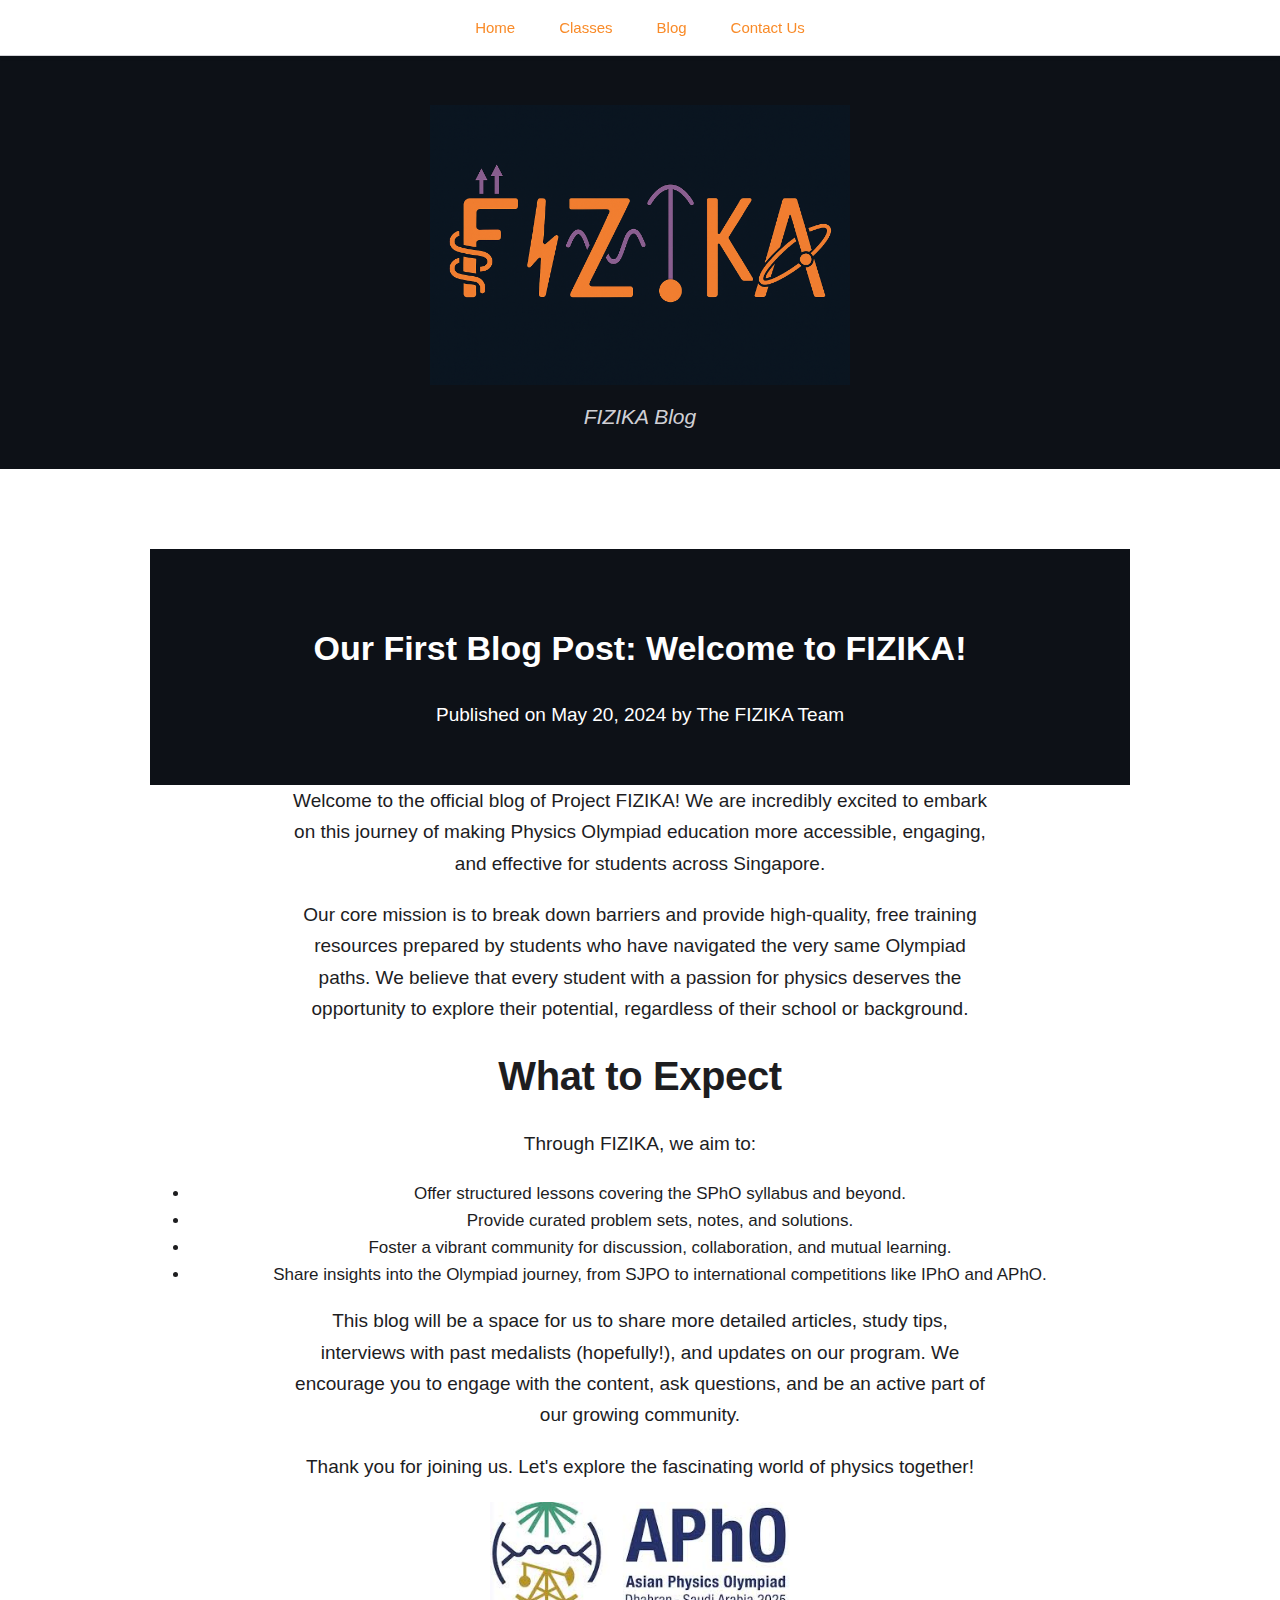
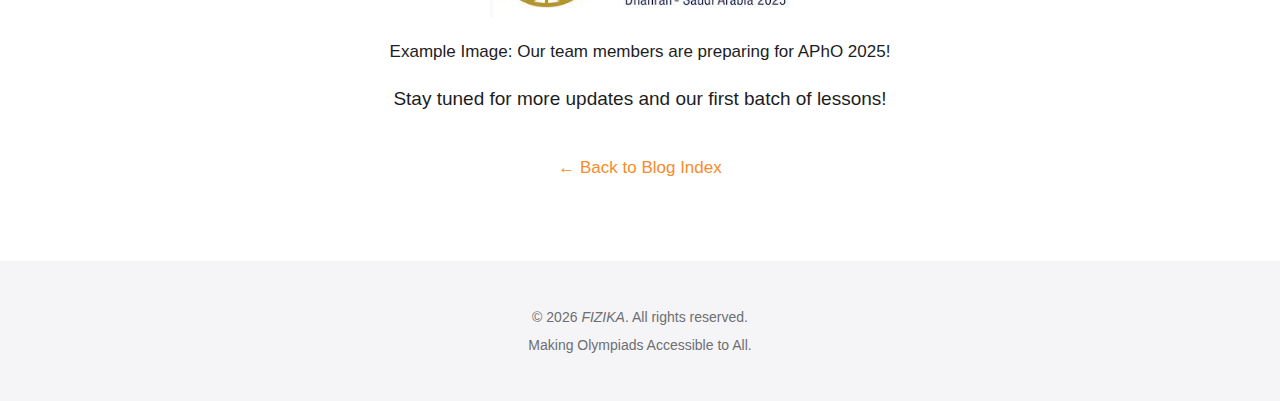
<file: post-template.html>
<!DOCTYPE html>
<html lang="en">
<head>
    <meta charset="UTF-8">
    <meta name="viewport" content="width=device-width, initial-scale=1.0">
    <script async src="https://www.googletagmanager.com/gtag/js?id=G-XJZMRGKZ7C"></script>
    <script>
      window.dataLayer = window.dataLayer || [];
      function gtag(){dataLayer.push(arguments);}
      gtag('js', new Date());
      gtag('config', 'G-XJZMRGKZ7C');
    </script>
    <title>Post Title - FIZIKA Blog</title>
    <meta name="description" content="[A short description of this specific blog post]">
    <link rel="stylesheet" href="style.css">
</head>
<body>

    <nav id="navbar">
        <div class="container">
            <ul>
                <li><a href="index.html">Home</a></li>
                <li><a href="classes.html">Classes</a></li>
                <li><a href="blog.html">Blog</a></li>
                <li><a href="contact.html">Contact Us</a></li>
            </ul>
        </div>
    </nav>

    <header>
        <div class="container">
            <img src="fizika_logo.png" alt="FIZIKA Logo" id="header-logo">
            <p class="tagline"><em>FIZIKA Blog</em></p>
        </div>
    </header>

    <main>
        <section class="content-section">
            <div class="container single-post-container">
                <article class="blog-post">
                    <header class="post-header">
                        <h1 class="post-title">Our First Blog Post: Welcome to FIZIKA!</h1>
                        <p class="post-meta">Published on <span class="post-date">May 20, 2024</span> by <span class="post-author">The FIZIKA Team</span></p>
                    </header>
                    <div class="post-content-area">
                        <p>Welcome to the official blog of Project FIZIKA! We are incredibly excited to embark on this journey of making Physics Olympiad education more accessible, engaging, and effective for students across Singapore.</p>
                        <p>Our core mission is to break down barriers and provide high-quality, free training resources prepared by students who have navigated the very same Olympiad paths. We believe that every student with a passion for physics deserves the opportunity to explore their potential, regardless of their school or background.</p>
                        <h2>What to Expect</h2>
                        <p>Through FIZIKA, we aim to:</p>
                        <ul>
                            <li>Offer structured lessons covering the SPhO syllabus and beyond.</li>
                            <li>Provide curated problem sets, notes, and solutions.</li>
                            <li>Foster a vibrant community for discussion, collaboration, and mutual learning.</li>
                            <li>Share insights into the Olympiad journey, from SJPO to international competitions like IPhO and APhO.</li>
                        </ul>
                        <p>This blog will be a space for us to share more detailed articles, study tips, interviews with past medalists (hopefully!), and updates on our program. We encourage you to engage with the content, ask questions, and be an active part of our growing community.</p>
                        <p>Thank you for joining us. Let's explore the fascinating world of physics together!</p>

                        <figure>
                          <img src="apho_logo_2025.png" alt="APhO Logo as an example image in post" style="max-width: 300px; margin: 20px auto; display: block;">
                          <figcaption>Example Image: Our team members are preparing for APhO 2025!</figcaption>
                        </figure>

                        <p>Stay tuned for more updates and our first batch of lessons!</p>
                    </div>
                    <a href="blog.html" class="back-to-blog-link">← Back to Blog Index</a>
                </article>
            </div>
        </section>
    </main>

    <footer>
        <div class="container">
            <p>© <span id="currentYear"></span> <em>FIZIKA</em>. All rights reserved.</p>
            <p>Making Olympiads Accessible to All.</p>
        </div>
    </footer>

    <script>
        document.getElementById("currentYear").textContent = new Date().getFullYear();
    </script>

</body>
</html>
</file>
<file: style.css>
:root {
    --primary-color: #0071e3;
    --secondary-color: #1d1d1f;
    --background-light: #f5f5f7;
    --background-white: #ffffff;
    --text-color-light: #6e6e73;
    --border-color: #d2d2d7;
    --logo-header-bg: #0D1117;
    --header-tagline-color: rgba(235, 235, 240, 0.9);
    --logo-orange: #F98B29;
    --logo-purple: #8F4FB3;
    --navbar-height: 55px;
    --team-member-name-blue: #4A90E2;
    --status-not-started-color: #e74c3c;
    --status-ongoing-color: #2ecc71;
    --status-over-color: #7f8c8d;
}

html {
    scroll-behavior: smooth;
}

body {
    margin: 0;
    font-family: -apple-system, BlinkMacSystemFont, "Segoe UI", Roboto, Helvetica, Arial, sans-serif, "Apple Color Emoji", "Segoe UI Emoji", "Segoe UI Symbol";
    font-size: 17px;
    line-height: 1.6;
    color: var(--secondary-color);
    background-color: var(--background-white);
    -webkit-font-smoothing: antialiased;
    -moz-osx-font-smoothing: grayscale;
    padding-top: var(--navbar-height);
}

body.single-post-page {
}


.container {
    max-width: 980px;
    margin: 0 auto;
    padding: 0 20px;
}

#navbar {
    background-color: var(--background-white);
    position: fixed;
    top: 0;
    left: 0;
    width: 100%;
    height: var(--navbar-height);
    z-index: 1000;
    border-bottom: 1px solid var(--border-color);
    box-shadow: 0 2px 4px rgba(0,0,0,0.05);
    display: flex;
    align-items: center;
}

#navbar .container {
    width: 100%;
}

#navbar ul {
    list-style: none;
    margin: 0;
    padding: 0;
    display: flex;
    justify-content: center;
    align-items: center;
    flex-wrap: wrap;
}

#navbar li {
    margin: 0 10px;
}

#navbar a {
    color: var(--logo-orange);
    text-decoration: none;
    font-weight: 500;
    padding: 8px 12px;
    border-radius: 6px;
    transition: background-color 0.2s ease, color 0.2s ease;
    font-size: 15px;
}

#navbar a:hover,
#navbar a:focus,
#navbar a.active-page {
    background-color: var(--logo-orange);
    color: var(--background-white);
}

header {
    background-color: var(--logo-header-bg);
    color: var(--background-white);
    padding: 50px 0 35px;
    text-align: center;
}

#header-logo {
    display: block;
    margin: 0 auto 15px auto;
    max-width: 420px;
    width: 80%;
    height: auto;
}

header .tagline {
    font-size: 21px;
    font-weight: 400;
    color: var(--header-tagline-color);
    margin: 0;
}
header .tagline em {
    font-style: italic;
    font-weight: 400;
}

.content-section {
    padding: 80px 0;
    text-align: center;
}

.content-section.alt-bg {
    background-color: var(--background-light);
}

.content-section h2 {
    font-size: 40px;
    font-weight: 600;
    margin-top: 0;
    margin-bottom: 20px;
    letter-spacing: -0.01em;
}

.content-section .section-intro {
    font-size: 21px;
    color: var(--text-color-light);
    max-width: 700px;
    margin: 0 auto 40px auto;
    line-height: 1.5;
    text-align: center;
}
.content-section .section-intro em {
    font-style: italic;
}

.content-section p {
    font-size: 19px;
    line-height: 1.65;
    max-width: 700px;
    margin: 0 auto 20px auto;
    text-align: center; /* Default for general paragraphs in content sections */
}
.content-section p em, .content-section p strong {
    font-style: italic;
}
.content-section p strong {
    font-style: normal;
    font-weight: 600;
}

#impact {
}
.impact-stats-grid {
    display: grid;
    grid-template-columns: repeat(auto-fit, minmax(200px, 1fr));
    gap: 30px;
    margin-top: 30px;
    max-width: 800px;
    margin-left: auto;
    margin-right: auto;
}
.impact-stat-item {
    background-color: var(--background-white);
    padding: 25px 20px;
    border-radius: 12px;
    box-shadow: 0 3px 8px rgba(0,0,0,0.07);
    display: flex;
    flex-direction: column;
    align-items: center;
    justify-content: center;
}
.impact-number {
    font-size: 56px;
    font-weight: 700;
    color: var(--logo-orange);
    line-height: 1;
    margin-bottom: 10px;
}
.impact-number em {
    font-style: normal;
}
.impact-label {
    font-size: 18px;
    color: var(--text-color-light);
    text-align: center;
}
.impact-label i {
    font-style: italic;
}

.exco-grid {
    display: grid;
    grid-template-columns: repeat(auto-fit, minmax(280px, 1fr));
    gap: 30px;
    margin-top: 40px;
    max-width: 900px;
    margin-left: auto;
    margin-right: auto;
}
@media (min-width: 960px) {
    .exco-grid {
        grid-template-columns: repeat(3, 1fr);
    }
}

.exco-member {
    background-color: var(--background-white);
    padding: 30px;
    border-radius: 18px;
    box-shadow: 0 4px 12px rgba(0,0,0,0.08);
    text-align: left;
}

#team .exco-member h3 {
    color: var(--team-member-name-blue);
}
.exco-member h3 {
    font-size: 24px;
    font-weight: 600;
    margin-top: 0;
    margin-bottom: 5px;
}

.exco-member p {
    font-size: 16px;
    margin-bottom: 5px;
    color: var(--secondary-color);
    max-width: none;
    text-align: left;
}
.exco-member p:nth-of-type(2) {
    color: var(--text-color-light);
    font-size: 15px;
    margin-bottom: 10px;
}
.exco-member p strong {
    font-weight: 600;
    font-style: normal;
    color: var(--secondary-color);
}

.exco-member p.member-bio {
    font-size: 15px;
    color: var(--text-color-light);
    margin-top: 10px;
    line-height: 1.5;
}
.exco-member p.member-bio em {
    font-style: italic;
}

.pathway-container {
    margin-top: 30px;
    display: flex;
    flex-direction: column;
    align-items: center;
}

.pathway-step {
    background-color: var(--background-white);
    border: 1px solid var(--border-color);
    border-radius: 12px;
    padding: 25px 30px;
    margin-bottom: 20px;
    width: 100%;
    max-width: 650px;
    text-align: left;
    box-shadow: 0 3px 6px rgba(0,0,0,0.07);
}

.pathway-step h4 {
    font-size: 22px;
    font-weight: 600;
    color: var(--logo-purple);
    margin-top: 0;
    margin-bottom: 12px;
}

.pathway-step p {
    font-size: 17px;
    margin-bottom: 8px;
    max-width: none;
    text-align: left;
    line-height: 1.5;
    color: var(--secondary-color);
}
.pathway-step p:last-child {
    margin-bottom: 0;
}

.pathway-event {
    font-weight: 500;
}

.pathway-timeline, .pathway-outcome, .pathway-note {
    font-size: 15px;
    color: var(--text-color-light);
}
.pathway-note {
    margin-top: 10px;
    font-style: italic;
}

.pathway-arrow {
    font-size: 28px;
    color: var(--text-color-light);
    margin-bottom: 20px;
    font-weight: bold;
}

.pathway-logos {
    display: flex;
    justify-content: space-around;
    align-items: center;
    flex-wrap: wrap;
    margin-top: 20px;
    padding-top: 15px;
    border-top: 1px solid var(--border-color);
}

.pathway-logos img {
    max-height: 60px;
    width: auto;
    margin: 10px 15px;
    object-fit: contain;
}

#about-olympiads {
}

.olympiad-info-grid {
    display: grid;
    grid-template-columns: repeat(auto-fit, minmax(320px, 1fr));
    gap: 30px;
    margin-top: 40px;
    text-align: left;
}

.olympiad-card {
    background-color: var(--background-white);
    padding: 30px;
    border-radius: 18px;
    box-shadow: 0 4px 12px rgba(0,0,0,0.08);
    display: flex;
    flex-direction: column;
}

.olympiad-logo {
    max-height: 70px;
    width: auto;
    object-fit: contain;
    margin-bottom: 20px;
    align-self: center;
}

.olympiad-card h3 {
    font-size: 22px;
    font-weight: 600;
    color: var(--logo-purple);
    margin-top: 0;
    margin-bottom: 15px;
    text-align: center;
}

.olympiad-card p {
    font-size: 16px;
    line-height: 1.6;
    color: var(--secondary-color);
    margin-bottom: 15px;
    max-width: none;
    text-align: left;
}

.olympiad-card h4 {
    font-size: 18px;
    font-weight: 600;
    color: var(--logo-orange);
    margin-top: 15px;
    margin-bottom: 10px;
}

.olympiad-card ul {
    list-style: disc;
    padding-left: 20px;
    margin-bottom: 15px;
}

.olympiad-card li {
    font-size: 15px;
    color: var(--text-color-light);
    margin-bottom: 8px;
    line-height: 1.5;
    text-align: left;
}

.olympiad-card li em {
    font-style: italic;
    color: #999;
}

.current-class-info {
    background-color: var(--background-white);
    border: 1px solid var(--border-color);
    padding: 25px;
    border-radius: 12px;
    margin-bottom: 40px;
    max-width: 700px;
    margin-left: auto;
    margin-right: auto;
}
.current-class-info h3 {
    font-size: 24px;
    font-weight: 600;
    color: var(--secondary-color);
    margin-top: 0;
    margin-bottom: 10px;
}
.current-class-info p {
    font-size: 17px;
    color: var(--text-color-light);
    margin-bottom: 5px;
    text-align: center;
}
.current-class-info p strong {
    color: var(--secondary-color);
    font-weight: 500;
}
.current-class-info .status-not-started {
    color: var(--status-not-started-color);
    font-weight: 500;
}

.syllabus-grid {
    display: grid;
    grid-template-columns: repeat(auto-fit, minmax(300px, 1fr));
    gap: 25px;
    text-align: left;
    margin-top: 40px;
    margin-bottom: 40px;
}

.syllabus-category {
    background-color: var(--background-light);
    padding: 25px;
    border-radius: 12px;
}

.syllabus-category h3 {
    font-size: 22px;
    font-weight: 600;
    color: var(--logo-purple);
    margin-top: 0;
    margin-bottom: 15px;
}

.syllabus-category ul {
    list-style: none;
    padding: 0;
    margin: 0;
}

.syllabus-category li {
    font-size: 17px;
    margin-bottom: 8px;
    padding-left: 20px;
    position: relative;
}

.syllabus-category li::before {
    content: "▹";
    color: var(--logo-purple);
    font-weight: bold;
    position: absolute;
    left: 0;
    top: 0;
}

.call-to-action h2 {
    margin-bottom: 15px;
}
.call-to-action p {
    font-size: 21px;
    color: var(--text-color-light);
    margin-bottom: 30px;
    text-align: center;
}

.signup-buttons {
    margin-top: 20px;
    margin-bottom: 30px;
}

.button {
    display: inline-flex;
    align-items: center;
    justify-content: center;
    background-color: var(--logo-orange);
    color: var(--background-white);
    padding: 12px 28px;
    font-size: 17px;
    font-weight: 500;
    text-decoration: none;
    border-radius: 8px;
    margin: 10px 5px;
    transition: background-color 0.2s ease-in-out, transform 0.1s ease;
    border: 1px solid transparent;
    min-width: 200px;
}
.button svg.icon {
    margin-right: 8px;
}

.button:hover {
    background-color: #e07c24;
    transform: translateY(-1px);
}
.button:active {
    transform: translateY(0px);
}

.button.button-secondary {
    background-color: var(--background-white);
    color: var(--logo-orange);
    border: 1px solid var(--logo-orange);
}
.button.button-secondary svg.icon {
    fill: var(--logo-orange);
}

.button.button-secondary:hover {
    background-color: rgba(249, 139, 41, 0.08);
}

.community-links {
    margin-top: 30px;
}
.community-links p {
    font-size: 17px;
    color: var(--secondary-color);
    margin-bottom: 15px;
    text-align: center;
}

#donate {
}

.donation-details {
    background-color: var(--background-white);
    border: 1px solid var(--border-color);
    border-radius: 12px;
    padding: 25px 30px;
    margin-top: 30px;
    margin-bottom: 20px;
    max-width: 600px;
    margin-left: auto;
    margin-right: auto;
    text-align: left;
    box-shadow: 0 2px 5px rgba(0,0,0,0.06);
}

.donation-details h4 {
    font-size: 20px;
    font-weight: 600;
    color: var(--logo-purple);
    margin-top: 0;
    margin-bottom: 15px;
}

.donation-details p {
    font-size: 17px;
    color: var(--secondary-color);
    margin-bottom: 8px;
    line-height: 1.6;
    max-width: none;
    text-align: left;
}
.donation-details p:last-child {
    margin-bottom: 0;
}
.donation-details p strong {
    font-weight: 500;
    color: var(--secondary-color);
}
.donation-details p em {
    font-style: italic;
    color: var(--text-color-light);
    font-size: 15px;
}

.thank-you-note {
    font-style: italic;
    color: var(--text-color-light);
    margin-top: 25px;
}

#contact {
}
.contact-details {
    margin-top: 30px;
    display: flex;
    flex-direction: column;
    align-items: center;
    gap: 20px;
}
.contact-item {
    display: flex;
    align-items: center;
    font-size: 19px;
    color: var(--secondary-color);
}
.contact-item svg.icon {
    width: 24px;
    height: 24px;
    fill: var(--logo-purple);
    margin-right: 12px;
}
.contact-item a {
    color: var(--logo-purple);
    text-decoration: none;
    font-weight: 500;
}
.contact-item a:hover {
    text-decoration: underline;
}

footer {
    background-color: var(--background-light);
    color: var(--text-color-light);
    padding: 40px 0;
    text-align: center;
    font-size: 14px;
}

footer p {
    margin: 5px 0;
    font-size: 14px;
    color: var(--text-color-light);
}
footer p em {
    font-style: italic;
}

.blog-posts-container {
    display: grid;
    grid-template-columns: 1fr;
    gap: 30px;
    max-width: 800px;
    margin: 40px auto 0 auto;
}
.blog-post-summary-card {
    background-color: var(--background-white);
    padding: 30px;
    border-radius: 18px;
    box-shadow: 0 4px 12px rgba(0,0,0,0.08);
    text-align: left;
    transition: transform 0.2s ease-in-out, box-shadow 0.2s ease-in-out;
}
.blog-post-summary-card:hover {
    transform: translateY(-5px);
    box-shadow: 0 6px 16px rgba(0,0,0,0.12);
}
.blog-card-link {
    text-decoration: none;
}
.blog-post-summary-card .blog-post-title {
    font-size: 26px;
    font-weight: 600;
    color: var(--logo-purple);
    margin-top: 0;
    margin-bottom: 8px;
    transition: color 0.2s ease;
}
.blog-post-summary-card .blog-card-link:hover .blog-post-title {
    color: var(--logo-orange);
}
.blog-post-summary-card .blog-post-meta {
    font-size: 14px;
    color: var(--text-color-light);
    margin-bottom: 15px;
    display: flex;
    align-items: center;
}
.blog-post-summary-card .post-icon {
    margin-right: 6px;
    font-size: 1.1em;
    color: var(--text-color-light);
}
.blog-post-summary-card .blog-post-excerpt {
    font-size: 17px;
    line-height: 1.6;
    color: var(--secondary-color);
    margin-bottom: 20px;
    max-width: none;
}
.blog-post-summary-card .read-more-link {
    display: inline-block;
    font-size: 16px;
    font-weight: 500;
    color: var(--logo-orange);
    text-decoration: none;
    transition: color 0.2s ease;
}
.blog-post-summary-card .read-more-link:hover {
    color: var(--logo-purple);
}

.single-post-title-header {
    padding-top: 60px;
    padding-bottom: 40px;
}
.single-post-title-header .post-header {
    margin-bottom: 0;
    padding-bottom: 0;
    border-bottom: none;
    text-align: center;
}
.single-post-title-header .post-title {
    font-size: 38px;
    font-weight: 700;
    color: var(--header-tagline-color);
    margin-top: 0;
    margin-bottom: 10px;
}
.single-post-title-header .post-meta-simplified,
.single-post-title-header h4 { /* Targeting the h4 directly as well */
    font-size: 16px;
    font-weight: 400; /* Resetting font-weight if h4 was bold by default */
    color: var(--text-color-light);
    margin-top: 10px;
    margin-bottom: 0; /* Adjusted for byline specifically */
}

.single-post-body-wrapper {
    padding-top: 40px;
    padding-bottom: 60px;
}

.blog-post-content {
    text-align: left;
    max-width: 700px;
    margin-left: auto;
    margin-right: auto;
}

.blog-post-content p {
    font-size: 18px;
    line-height: 1.7;
    margin-bottom: 20px;
    max-width: none;
    text-align: justify;
    -webkit-hyphens: auto;
    -ms-hyphens: auto;
    hyphens: auto;
}
.blog-post-content h2 {
    font-size: 28px;
    font-weight: 600;
    color: var(--logo-purple);
    margin-top: 40px;
    margin-bottom: 15px;
    text-align: left;
}
.blog-post-content h3 {
    font-size: 24px;
    font-weight: 600;
    color: var(--logo-orange);
    margin-top: 30px;
    margin-bottom: 10px;
    text-align: left;
}
.blog-post-content ul, .blog-post-content ol {
    margin-bottom: 20px;
    padding-left: 30px;
    text-align: left;
}
.blog-post-content li {
    margin-bottom: 10px;
    text-align: justify;
    -webkit-hyphens: auto;
    -ms-hyphens: auto;
    hyphens: auto;
}
.blog-post-content img {
    max-width: 100%;
    height: auto;
    border-radius: 8px;
    margin: 25px auto;
    display: block;
    box-shadow: 0 2px 8px rgba(0,0,0,0.1);
}
.blog-post-content figcaption {
    font-size: 14px;
    color: var(--text-color-light);
    text-align: center;
    margin-top: -15px;
    margin-bottom: 25px;
}
.blog-post-content blockquote {
    border-left: 4px solid var(--logo-orange);
    margin: 25px 0;
    padding: 10px 20px;
    background-color: var(--background-light);
    font-style: italic;
    color: var(--text-color-light);
    text-align: justify;
    -webkit-hyphens: auto;
    -ms-hyphens: auto;
    hyphens: auto;
}
.blog-post-content code {
    background-color: #eef;
    padding: 2px 5px;
    border-radius: 4px;
    font-family: "SFMono-Regular", Consolas, "Liberation Mono", Menlo, Courier, monospace;
    font-size: 0.9em;
}
.blog-post-content pre {
    background-color: #2d2d2d;
    color: #f8f8f2;
    padding: 15px;
    border-radius: 8px;
    overflow-x: auto;
    font-family: "SFMono-Regular", Consolas, "Liberation Mono", Menlo, Courier, monospace;
    font-size: 0.9em;
    line-height: 1.5;
    text-align: left;
}
.back-to-blog-link {
    display: block;
    text-align: center;
    margin-top: 40px;
    font-size: 17px;
    font-weight: 500;
    color: var(--logo-orange);
    text-decoration: none;
    transition: color 0.2s ease;
}
.back-to-blog-link:hover {
    color: var(--logo-purple);
}


@media (max-width: 768px) {
    :root {
        --navbar-height: auto;
    }
    body {
        padding-top: 50px;
    }
    #navbar ul {
        justify-content: space-around;
    }
    #navbar li {
        margin: 3px 5px;
    }
    #navbar a {
        font-size: 14px;
        padding: 6px 8px;
    }

    header .tagline {
        font-size: 18px;
    }
    #header-logo {
        max-width: 350px;
        width: 75%;
    }
    .content-section h2 {
        font-size: 32px;
    }
    .content-section .section-intro, .content-section p, .call-to-action p {
        font-size: 18px;
    }
    .impact-number {
        font-size: 48px;
    }
    .impact-label {
        font-size: 16px;
    }
    .exco-member h3, .syllabus-category h3, .current-class-info h3, .pathway-step h4, .olympiad-card h3, .donation-details h4 {
        font-size: 20px;
    }
     .olympiad-card h4 {
        font-size: 17px;
    }
    .button {
        padding: 10px 22px;
        font-size: 16px;
        min-width: 180px;
    }
    .contact-item {
        font-size: 17px;
    }
    .contact-item svg.icon {
        width: 20px;
        height: 20px;
    }
    .pathway-step {
        padding: 20px 25px;
    }
    .pathway-logos img {
        max-height: 50px;
        margin: 8px 10px;
    }
    .olympiad-logo {
        max-height: 60px;
    }
    .olympiad-card li {
        font-size: 14px;
    }
    .donation-details p {
        font-size: 16px;
    }

    .blog-post-summary-card .blog-post-title { font-size: 24px; }
    .single-post-title-header .post-title { font-size: 32px; }
    .single-post-title-header .post-meta-simplified, .single-post-title-header h4 { font-size: 15px; }
    .blog-post-content p { font-size: 17px; }
    .blog-post-content h2 { font-size: 24px; }
    .blog-post-content h3 { font-size: 20px; }
}

@media (max-width: 480px) {
    body {
        padding-top: 45px;
    }
    #navbar ul {
    }
    #navbar a {
        font-size: 12px;
        padding: 5px 5px;
    }
    #navbar li {
        margin: 0 2px;
    }

    #header-logo {
        max-width: 280px;
        width: 85%;
    }
    .content-section {
        padding: 60px 0;
    }
    .content-section h2 {
        font-size: 28px;
    }
    .content-section .section-intro, .content-section p, .call-to-action p {
        font-size: 17px;
    }
    .impact-number {
        font-size: 40px;
    }
    .impact-label {
        font-size: 15px;
    }
    .exco-member h3, .syllabus-category h3, .current-class-info h3, .pathway-step h4, .olympiad-card h3, .donation-details h4 {
        font-size: 18px;
    }
    .olympiad-card h4 {
        font-size: 16px;
    }
    .button {
        width: 90%;
        max-width: 300px;
        margin-left: auto;
        margin-right: auto;
        display: flex;
    }
    .contact-details {
        align-items: flex-start;
        padding-left: 10px;
    }
    .contact-item {
        font-size: 16px;
    }
    .pathway-step {
        padding: 15px 20px;
    }
    .pathway-arrow {
        font-size: 24px;
    }
    .pathway-logos img {
        max-height: 40px;
        margin: 5px;
    }
    .olympiad-logo {
        max-height: 50px;
    }
    .olympiad-info-grid {
        grid-template-columns: 1fr;
    }
    .olympiad-card li {
        font-size: 14px;
    }
    .donation-details {
        padding: 20px;
    }
    .donation-details p {
        font-size: 15px;
    }

    .blog-posts-container { gap: 20px; }
    .blog-post-summary-card { padding: 20px; }
    .blog-post-summary-card .blog-post-title { font-size: 22px; }
    .single-post-title-header .post-title { font-size: 28px; }
    .single-post-title-header .post-meta-simplified, .single-post-title-header h4 { font-size: 14px; }
    .blog-post-content p { font-size: 16px; }
    .blog-post-content h2 { font-size: 22px; }
    .blog-post-content h3 { font-size: 19px; }
    .single-post-body-wrapper { padding-top: 30px; padding-bottom: 30px; }
}
/* ----------  BLOG-POST BODY TEXT ALIGNMENT  ---------- */
.single-post-page .blog-post-content,
.single-post-page .blog-post-content p,
.single-post-page .blog-post-content li,
.single-post-page .blog-post-content blockquote {
    text-align: justify;    
    text-justify: inter-word;
}
</file>
